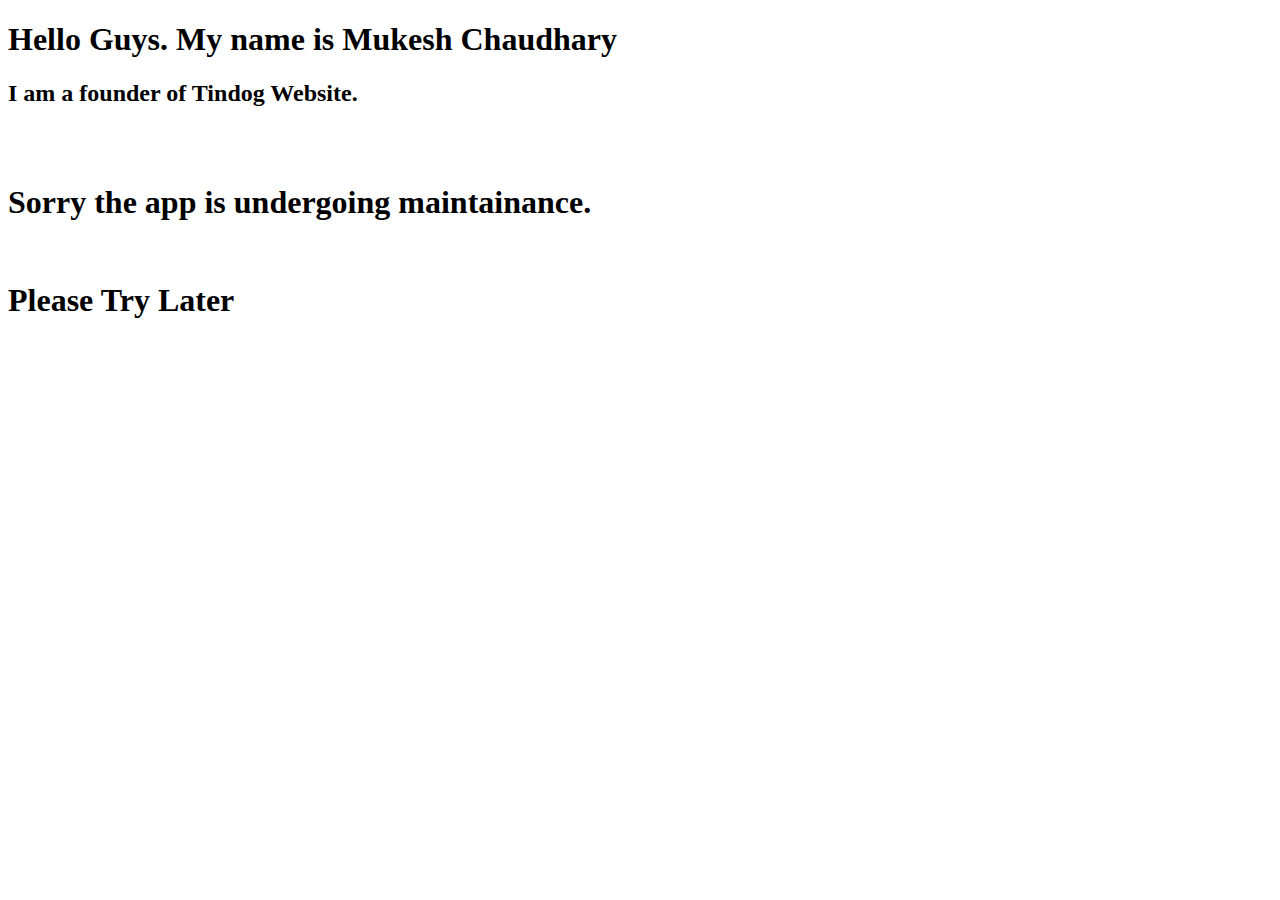
<file: download.html>
<!DOCTYPE html>
<html lang="en" dir="ltr">
  <head>
    <meta charset="utf-8">
    <title>Errors loading</title>
  </head>
  <body>
    <h1> Hello Guys. My name is Mukesh Chaudhary</h1>
    <h2>I am a founder of Tindog Website.</h2>
    <br>
    <br>
    <h1 class="eror"> Sorry the app is undergoing maintainance.</h1>
    <br>
    <h1 class="eror"> Please Try Later</h1>

  </body>
</html>
</file>
